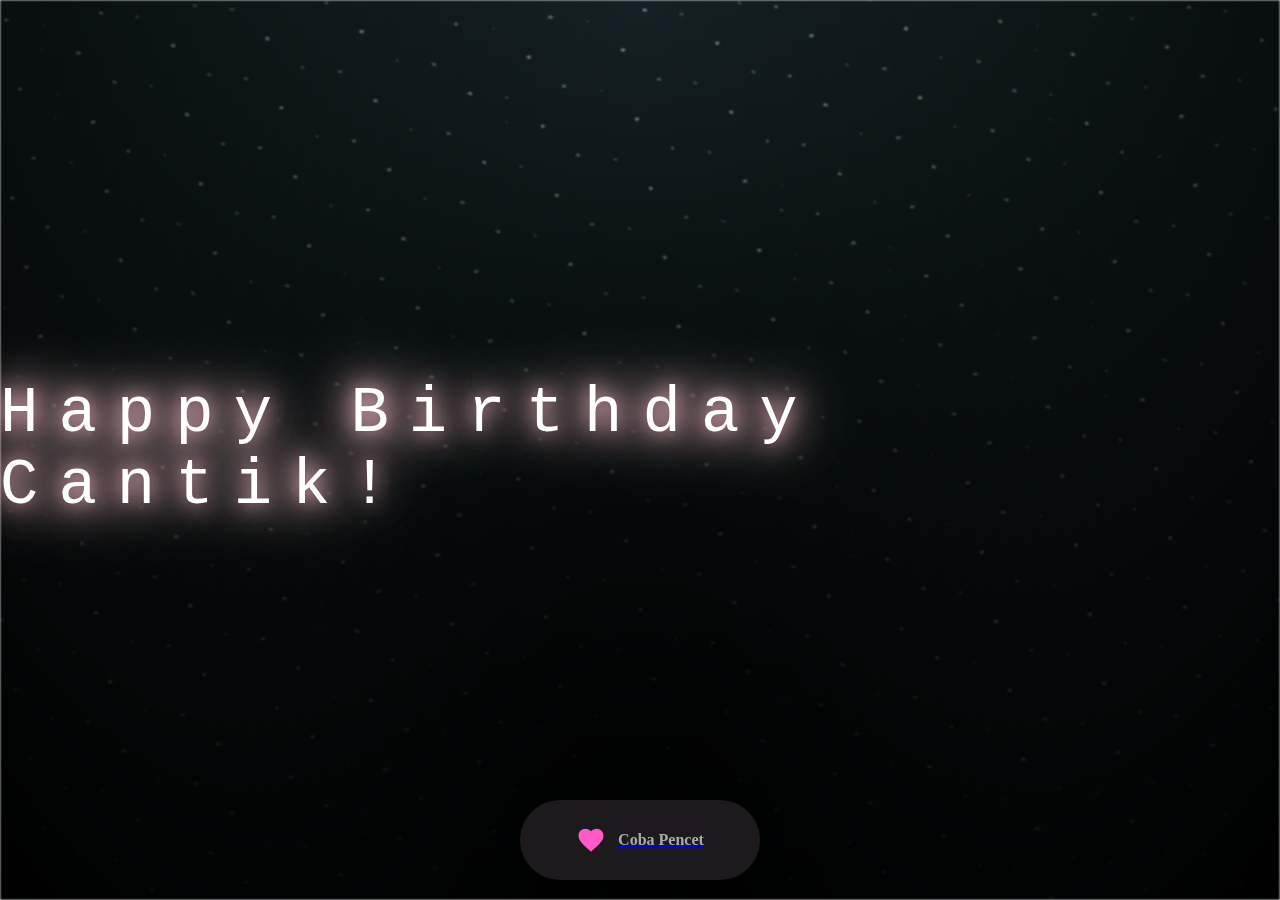
<file: index.html>
<!DOCTYPE html>
<html lang="en">
<head>
    <meta charset="UTF-8">
    <meta name="viewport" content="width=device-width, initial-scale=1.0">
    <title>HBD CANTIK!!</title>
    <link rel="stylesheet" href="styles.css">
</head>
<body>
    <!-- Night Background -->
    <div class="night"></div>

    <!-- Title -->
    <div class="title">
        <span style="--delay: 0,5s;">Happy Birthday Cantik!</span>
    </div>

      <!-- Button dengan SVG Love -->
      <a href="/halaman1.html" class="btn">
        <svg class="sparkle" xmlns="http://www.w3.org/2000/svg" viewBox="0 0 24 24" width="30" height="60">
            <!-- Icon Love -->
            <path d="M12 21.35l-1.45-1.32C5.4 15.36 2 12.28 2 8.5 2 5.42 4.42 3 7.5 3c1.74 0 3.41.81 4.5 2.09C13.09 3.81 14.76 3 16.5 3 19.58 3 22 5.42 22 8.5c0 3.78-3.4 6.86-8.55 11.54L12 21.35z"/>
        </svg>
            <span class="text">Coba Pencet</span>
        </div>
    </a>
</body>
</html>
</file>
<file: styles.css>
/* Resetting margin, padding, and box-sizing */
*,
*::after,
*::before {
    padding: 0;
    margin: 0;
    box-sizing: border-box;
}

/* Definisi warna */
:root {
    --dark-color: #000;
    --pink-color: #ff5ac8; /* Warna pink untuk bintang */
}

/* Latar belakang malam */
.night {
    position: fixed;
    left: 50%;
    top: 0;
    transform: translateX(-50%);
    width: 100%;
    height: 100%;
    filter: blur(0.1vmin);
    background-image: radial-gradient(ellipse at top, transparent 0%, var(--dark-color)),
                      radial-gradient(ellipse at bottom, var(--dark-color), rgba(145, 233, 255, 0.2)),
                      repeating-linear-gradient(220deg, rgb(0, 0, 0) 0px, rgb(0, 0, 0) 19px, transparent 19px, transparent 22px),
                      repeating-linear-gradient(189deg, rgb(0, 0, 0) 0px, rgb(0, 0, 0) 19px, transparent 19px, transparent 22px),
                      repeating-linear-gradient(148deg, rgb(0, 0, 0) 0px, rgb(0, 0, 0) 19px, transparent 19px, transparent 22px),
                      linear-gradient(90deg, #fff, #fff);
}

/* Styling untuk judul (Cie Ultah) */
.title {
    position: absolute;
    top: 0;
    left: 0;
    color: white;
    font-family: 'Courier New', Courier, monospace;
    display: flex;
    flex-wrap: wrap;
    justify-content: center;
    align-content: center;
    align-items: center;
    width: 100%;
    height: 100vh;
    text-shadow: 0 0 20px pink, 0 0 40px pink, 0 0 60px pink, 0 0 80px pink;
    letter-spacing: 0px;
    animation: typing 2s ease forwards;
    font-size: 3rem; /* Ukuran font lebih besar */
}

/* Animasi untuk efek pengetikan */
@keyframes typing {
    from {
        opacity: 0;
    }
    to {
        opacity: 1;
    }
}

/* Mengubah jarak antar huruf pada layar yang lebih lebar */
@media (min-width: 500px) {
    .title {
        letter-spacing: 20px;
        font-size: 4rem; /* Ukuran font lebih besar pada layar lebih lebar */
    }
}

/* Tombol */
.btn {
    border: none;
    width: 15em;
    height: 5em;
    border-radius: 3em;
    display: flex;
    justify-content: center;
    align-items: center;
    gap: 12px;
    background: #1C1A1C;
    cursor: pointer;
    position: absolute;
    bottom: 20px;
    left: 50%;
    transform: translateX(-50%);
    z-index: 10;
    transition: background 450ms ease-in-out, box-shadow 450ms ease-in-out;
}

/* SVG Love */
.sparkle {
    fill: var(--pink-color); /* Warna loves pink */
    transition: transform 0.3s ease, fill 0.3s ease;
    width: 30px;
    height: 30px;
}

/* Teks pada tombol */
.text {
    font-weight: 600;
    color: #AAAAAA;
    font-size: medium;
}

/* Efek hover pada tombol */
.btn:hover {
    background: linear-gradient(0deg, #A47CF3, #683FEA);
    box-shadow: inset 0px 1px 0px 0px rgba(255, 255, 255, 0.4),
                inset 0px -4px 0px 0px rgba(0, 0, 0, 0.2),
                0px 0px 0px 4px rgba(255, 255, 255, 0.2),
                0px 0px 180px 0px #9917FF;
}

/* Efek pada love saat hover */
.btn:hover .sparkle {
    transform: scale(1.2); /* Membesarkan bintang saat hover */
    fill: #ff9eff; /* Mengubah warna bintang menjadi lebih terang */
}

/* Efek glow pada love */
.sparkle:active {
    transform: rotate(45deg); /* Bintang berputar sedikit saat ditekan */
    fill: #ff5ac8; /* Mengembalikan warna bintang menjadi pink */
}
</file>
